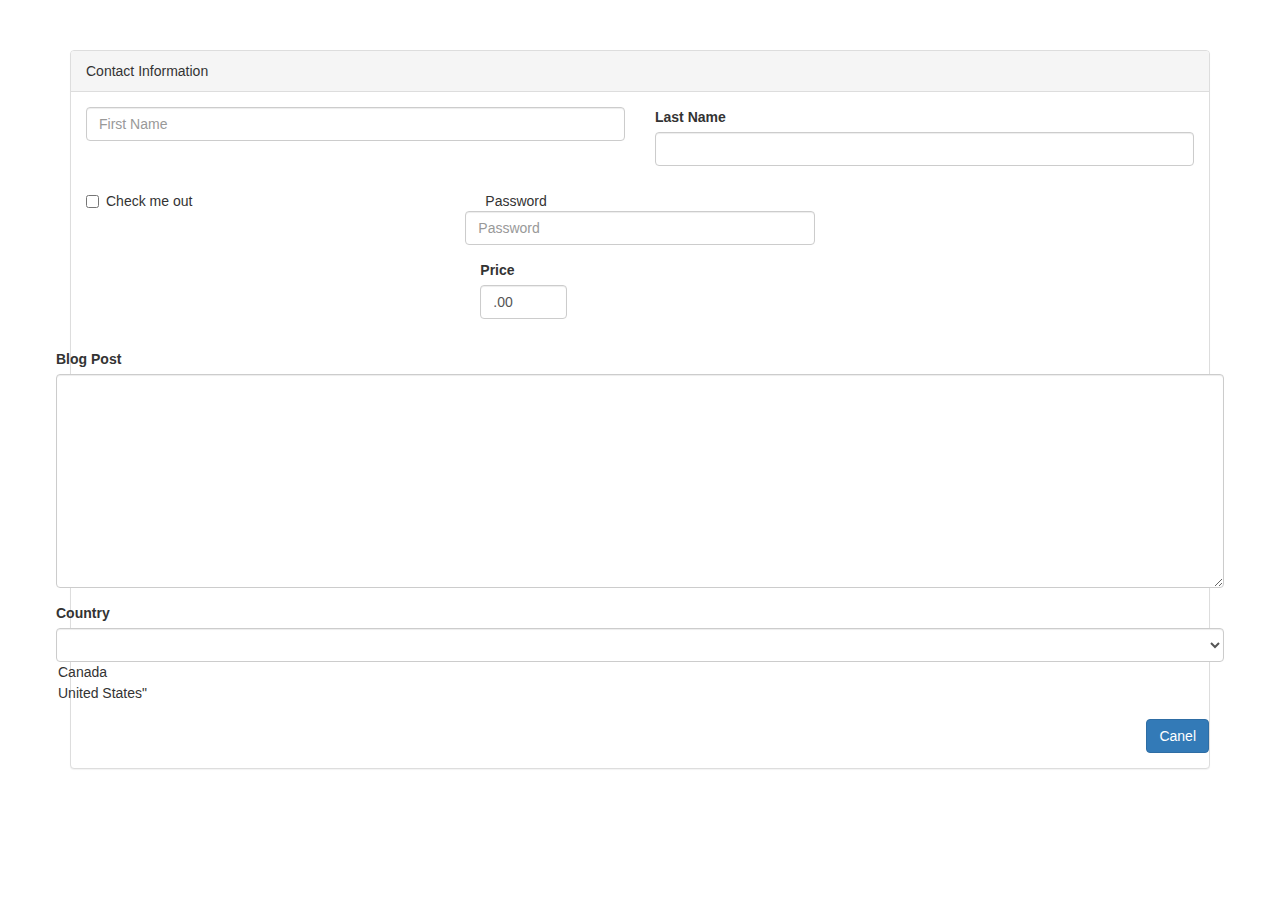
<file: form.html>
<!DOCTYPE html>
<html>
<head>
  <title></title>
  <meta http-equiv="Content-Type" content="text/html; charset=utf-8" />
  <meta http-equiv="X-UA-Compatible" content="IE=edge" />
  <meta name="viewport" content="width=device-width, initial-scale=1.0" />
  <!-- Stylesheets go here. -->
  <!-- Latest compiled and minified CSS -->
  <link rel="stylesheet" href="https://maxcdn.bootstrapcdn.com/bootstrap/3.3.7/css/bootstrap.min.css" integrity="sha384-BVYiiSIFeK1dGmJRAkycuHAHRg32OmUcww7on3RYdg4Va+PmSTsz/K68vbdEjh4u" crossorigin="anonymous">
  <link rel="stylesheet" type="text/css" href="css/form.css" />
</head>
<body>

  <form  method="post" action="#" enctype="multipart/form-data">

    <div class="container">


      <div class="panel panel-default">
        <div class="panel-heading">
          Contact Information
        </div>
        <div class="panel-body">

          <div class="row">
            <div class="col-sm-6">
              <div class="form-group">
                <label class="sr-only" for="first_name">First Name</label>
                <input type="text" id="first_name" name="first_name" class="form-control" placeholder="First Name" />
              </div>
            </div>
            <div class="col-sm-6">
              <div class="form-group">
                <label for="last_name">Last Name</label>
                <input type="text" id="last_name" name="last_name" class="form-control"  />
              </div>
            </div>



          <div class="col-sm-4">
            <div class="checkbox">
              <label>
                <input type="hidden" name="send-me-stuff" value="no" />
                <input type="checkbox" name="send-me-stuff" value="yes"> Check me out
              </label>
            </div>
          </div>
          <div class="col-sm-4">
            <div class="checkbox">
              <div class="form-group">
                <label for="exampleInputPassword1">Password</label>
                <input type="password" class="form-control" id="exampleInputPassword1" name="password" placeholder="Password">
              </div>
            </div>
            <div class="col-sm-4">
                <div class="form-group">
                  <label for="price">Price</label>
                  <div
                  <input type="text" id="price" name="price" class="form-control"  />
                  <div class="inout-group-addon">
                    .00</div>
                  </div>
                </div>
              </div>
          </div>
        </div>
      </div>
      <div class="row">

    <div class="form-group">
      <label for="blog-post">Blog Post</label>
      <textarea rows="10" class="form-control" id="blog_post"></textarea>
    </div>
    <div class="form-group">
      <label for="country">Country</label>
      <select class="form-control" id="country" name="country"></select>
        <option value="CA">Canada</option>
        <option value="US">United States"</option>
    </div>

  </div>
  <div class="row">
    <div class="col-sm-6 col-sm-push-6 text-right">
    <div class="form-group">
    <button class="btn btn-primary btn-lrg">Canel</button>
    </div>
      </div>
    </div>
    <div class="col-sm-6 col-sm-pull-6">
    <div class="form-group">
    <button class="btn btn-primary btn-lrg">Send</button>
    </div>
      </div>
    </div>
    </div>
  </div>

  <!-- <input type="hidden" name="type" value="tax form"  />

  <label for="first-name">First Name</label><br />
  <input type="text" class="form-control" id="first-name" name="first_name" value="" placeholder="Example: First Name" required />
  <br />
  <label>
  First Name <br />
  <input type="text" name="first_name" value="Troy" readonly />
</label>
<br />
<br />
<label>
<input type="hidden" name="optin" value="no"  />
<input type="checkbox" id="optin" name="optin" value="yes" checked />
Receive Spam Emails
</label>

<h4>Which answer is correct?</h4>
<label><input type="radio" name="quiz" value="a" checked/> A</label><br />
<label><input type="radio" name="quiz" value="b" /> B</label><br />
<label><input type="radio" name="quiz" value="c" /> C</label><br  />
<label><input type="radio" name="quiz" value="All" disabled="" /> All of the above</label><br  /><br />

<label for="country">Country</label><br />
<select id="country" name="country">

<optgroup>
<option value="US">United States</option>
<option value="CA" selected>Canada</option>
<option value="MX">Mexico</option>
</optgroup>

<optgroup label="Middle East">
<option value="EG">Eygpt</option>
<option value="KW">Kuwait</option>
</optgroup>
</select> <br /> <br />

<textarea name="blog_post" placeholder="Message"></textarea>

<button>Submit</button>

<input type="Submit" value="Submit"  /> -->


</form>



</body>
</html>
</file>
<file: css/form.css>
* {
    box-sizing: border-box;
}

body {
    padding-top: 50px;
}

.panel-gold {
    background: gold;
}



.panel-info>.panel-heading {
    color: #31708f;
    background-color: #d9edf7;
    border-color: #bce8f1;
}

.panel-info {
    border-color: #bce8f1;
}
</file>
